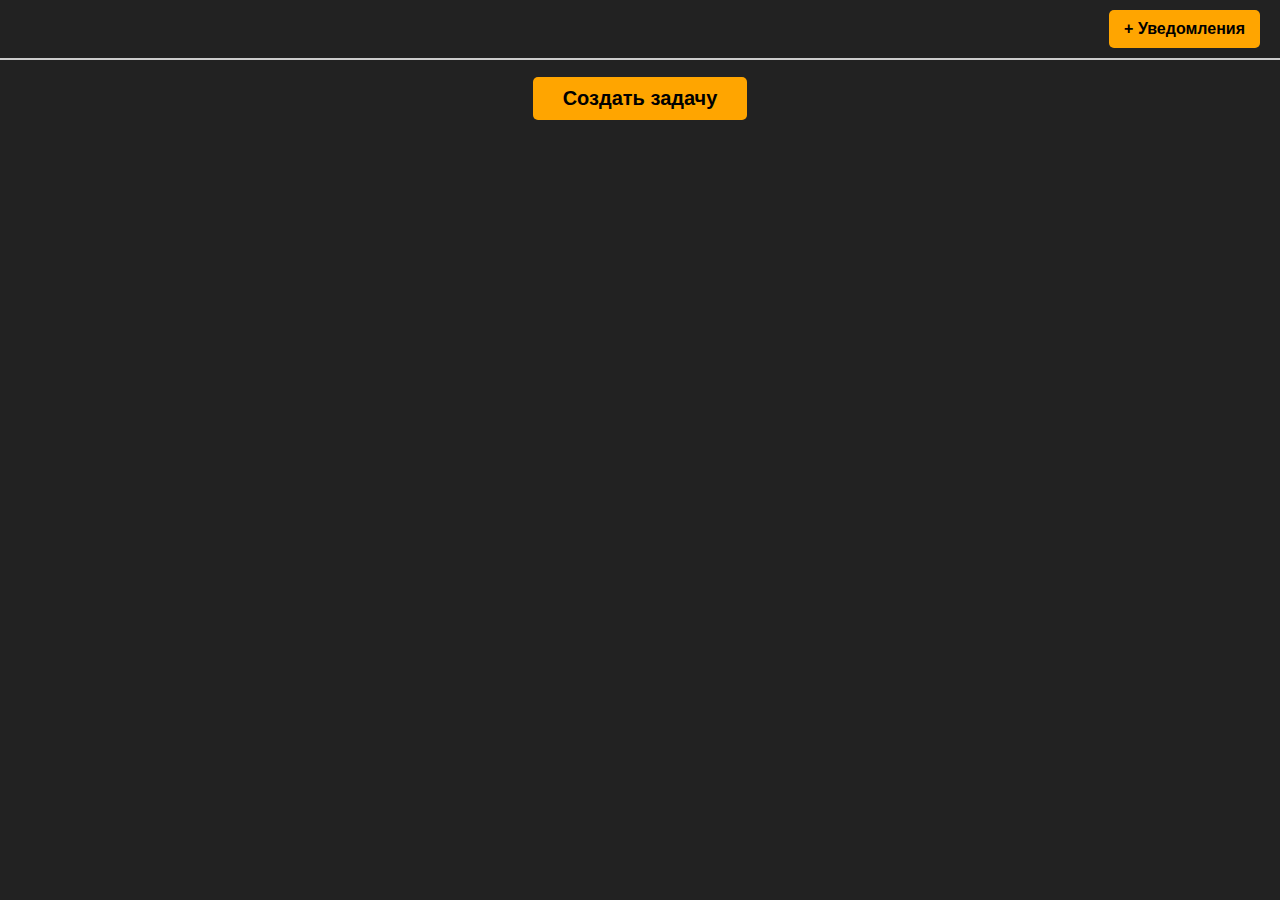
<file: index.html>
<!DOCTYPE html>
<html lang="en">
<head>
    <meta charset="UTF-8">
    <meta name="viewport" content="width=device-width, initial-scale=1.0">
    <title>Задачник</title>
    <link rel="stylesheet" href="css.css">
  <link rel="shortcut icon" href="blacnot.jpg" type="image/x-icon">

</head> 
<body>
    <div class="header">
        <div class="contener">
            <button class="notification"><a href="./Уведомления/htmlNotification.html" target="_blank" class="go_notification">+ Уведомления</a></button>
        </div>
    </div>





    <div class="check_list">
        <button class="add-zadacha">Создать задачу</button>
        <form action="" class="form hidden">
            <input type="text" placeholder="Добавить дату" class="date">
            <textarea placeholder="Добавить задачу" class="nev-zadacha"></textarea>
            <div class="nev_close">
            <button class="close-form"> Создать</button>
            <button class="dont_close-form"> Отмена</button>
            </div>
        </form>
    </div>
    <script src="node.js"></script>
</body>
</html>
</file>
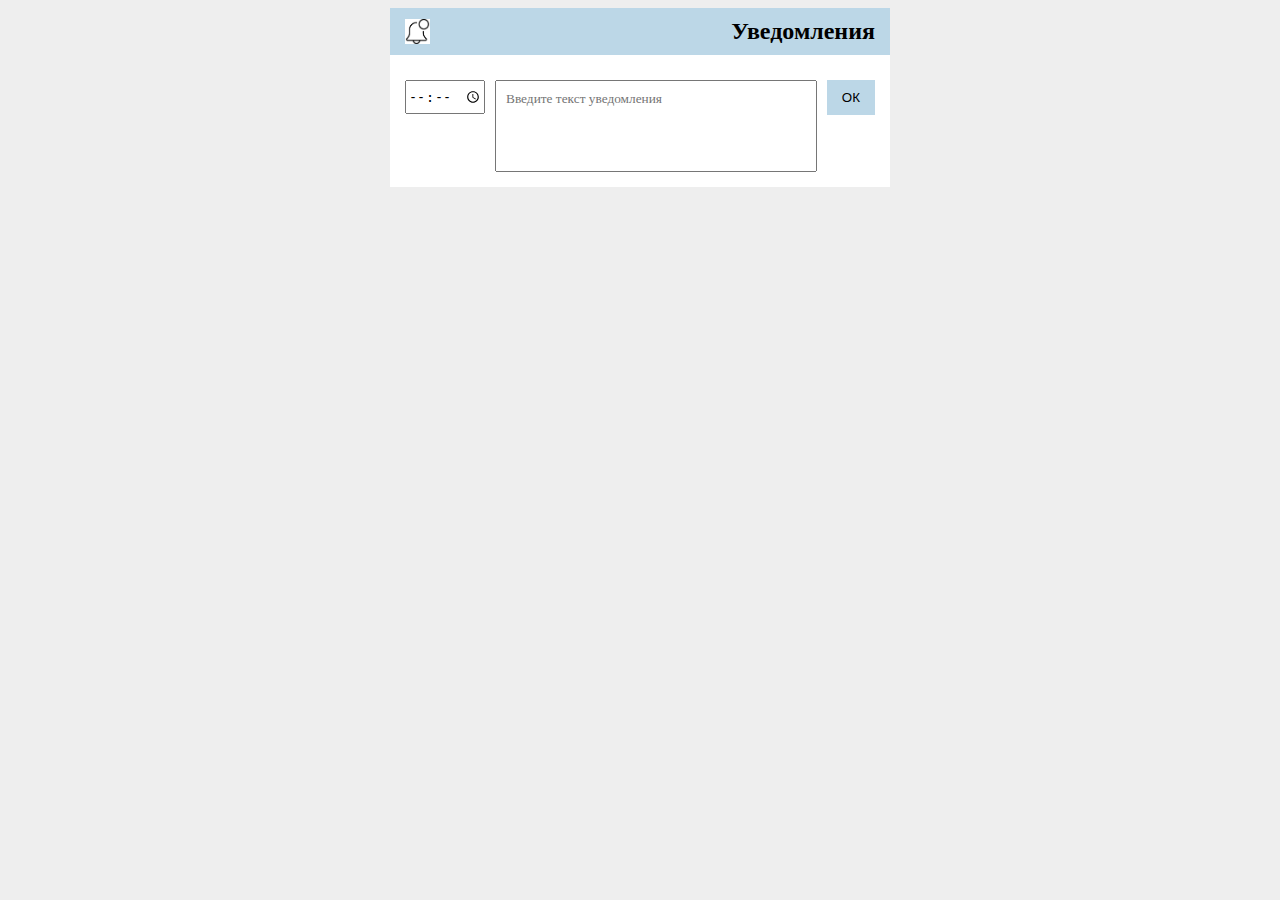
<file: Уведомления/htmlNotification.html>
<!DOCTYPE html>
<html lang="en">

<head>
  <meta charset="UTF-8">
  <meta name="viewport" content="width=device-width, initial-scale=1.0">
  <link rel="stylesheet" href="cssNotification.css">
  <link rel="shortcut icon" href="notification.png" type="image/x-icon">
  <title>Уведомления</title>
</head>

<body>

  <div class="notification">

    <div class="notification__header">
      <img src="notification.png">
      <h2>Уведомления</h2>
    </div>


    <div class="notification__info"></div> 

    <div class="notification__form">
      <input type="time">
      <textarea placeholder="Введите текст уведомления" maxlength="100"></textarea>
      <button>ОК</button>
    </div> 

    <div class="notification__list">
      <h3>Список уведомлений</h3>
      <div></div>
      <button>Очистить список</button>
    </div>
  </div>

  <script src="nodeNotification.js"></script>
  
</body>


</html>
</file>
<file: css.css>
*{
    margin: 0;
    padding: 0;
    box-sizing: border-box;
}
body{
    /* padding: 50px 0; */
    /* font-weight: 500; */
    background-color: #222;
    color: white;
}
.check_list {
    display: block;
    /* margin: ; */
    align-items: flex-start;
    column-gap: 10px;
    border-radius: 5px;
    margin-bottom: 20px;
    
}
.check_list-box {
    background-color: white;
    padding: 20px 30px;
    color: #222;
    max-width: 600px;
    margin: 0 auto;
    margin-bottom: 20px;
    border-radius: 5px;
    position: relative;
}
.h3-zadacha {
    font-size: 20px;
    margin-bottom: 15px;
}
.p-zadacha {
    font-size: 25px;
    margin-bottom: 15px;
}
.good {
    padding: 5px 3px;
    border-radius: 5px;
    margin: 0 auto;

}
.good:hover{
    background-color: green;
    transition: all 0.2s ease-in;
    cursor: pointer;
    
}
.notGood {
    padding: 5px 3px;
    border-radius: 5px;
    margin: 0 20px;
}
.notGood:hover{
    background-color: red;
    transition: all 0.2s ease-in;
    cursor: pointer;
}
.delite{
    float: right;
    /* margin-left: auto; */
    
    border: none;
    font-size: 18px;
    cursor: pointer;
    background-color: rgba(0, 0, 0, 0);
    
}

/* ------------------ */

.add-zadacha {
    display: block;
    margin-bottom: 20px;
    margin: 10px auto;
    padding: 10px 30px;
    background-color: orange;
    color: black;
    border: none;
    border-radius: 5px;
    font-size: 20px;
    transition: all 0.2s ease-in;
    font-weight: 600;
    cursor: pointer;
}
.add-zadacha:hover{
    background-color: rgb(61, 61, 251);
    color: white;
}

/* ------------------ */
.form{
    display: flex;
    width: 300px;
    margin: 30px auto;
    flex-direction: column;
    justify-content: center;

}
.date {
    padding: 10px;
    height: 30px;

}
.nev-zadacha {
    resize: vertical;
    width: 100%;
    height: 200px;
    padding: 10px ;
    font-size: 18px;
    margin-bottom: 15px;
}
.nev_close{
    display: flex;
}
.close-form{
    cursor: pointer;
    border: none;
    display: block;
    width: 50%;
}
.close-form:hover{
    background-color: green;
}
.dont_close-form{
    cursor: pointer;
    border: none;
    display: block;
    width: 50%;
}
.dont_close-form:hover{
    background-color: rgb(61, 61, 251);
}

.task-completed {
    background-color: rgb(38, 172, 38);
    color: white;
}

.task-failed {
    background-color: rgb(204, 42, 42);
    color: white;
}
.hidden{
    display: none;
}
/* -------------- */


.header {
    margin-bottom: 17px;
    display: flex;
    justify-content: flex-end;
    align-items: center;
    background-color: #222; /* Цвет фона */
    padding: 10px 20px;
    border-bottom: 2px solid #ccc; /* Линия внизу */
}
.contener {
    display: flex;
    gap: 10px; 
}
.kalkelator_button,
.notification {
    text-decoration: none;
    /* color: #fff; */
    background-color: orange;
    padding: 10px 15px;
    border-radius: 5px;
    border: none;
    font-size: 16px;
    font-weight: bold;
    text-align: center;
    display: inline-block;
    transition: background-color 0.3s ease;
    cursor: pointer;
}

.kalkelator_button:hover,
.notification:hover {
    background-color: rgb(61, 61, 251); /* Цвет при наведении */
}
.kalkelator_button:active,
.notification:active {
    background-color: rgb(61, 61, 251); /* Цвет при нажатии */
}
.go_calkulator,
.go_notification {
    text-decoration: none;
    color: black;
}
</file>
<file: Уведомления/cssNotification.css>
body {
    font-family: "Calibri";
    background-color: #eee;
  }
  .notification {
    background-color: #fff;
    max-width: 500px;
    margin: 0 auto;
  }
  .notification__header {
    background-color: #bcd7e7;
    display: flex;
    justify-content: space-between;
    padding: 10px 15px;
    margin-bottom: 10px;
  }
  .notification__header img {
    align-self: center;
    max-width: 25px;
  }
  .notification__header h2 {
    margin: 0;
  }
  .notification__info {
    padding: 0 15px;
    font-weight: bold;
    color: red;
    transition: 1s;
    opacity: 0;
  }
  .notification__form {
    display: flex;
    justify-content: flex-start;
    align-items: flex-start;
    padding: 15px;
  }
  .notification__form input {
    height: 30px;
    min-width: 75px;
  }
  .notification__form textarea {
    resize: none;
    margin: 0px 10px;
    padding: 10px;
    font-family: "Calibri";
    width: 100%;
    height: 70px;
  }
  .notification__form > button, .notification__list > button {
    cursor: pointer;
    margin: 0;
    text-transform: uppercase;
    border: none;
    padding: 10px 15px;
    background-color: #bcd7e7;
  }
  .notification__form > button:hover, .notification__list > button:hover {
    opacity: 0.9;
  }
  .notification__list {
    padding: 15px;
  }
  .notification__item {
    display: flex;
    justify-content: space-between;
    background-color: #eee;
    padding: 10px;
    margin-bottom: 10px;
  }
  .notification__warning {
    background-color: #fff1d7;
  }
  button[data-time] {
    display: flex;
    justify-content: center;
    align-items: center;
    width: 20px;
    height: 20px;
    cursor: pointer;
    font-weight: bold;
    transition: 0.3s;
    background-color: #a01b1b;
    color: white;
    border: none;
  }
  button[data-time]:hover {
    background-color: #e00f0f;
  }
  .notification__list h3 {
    margin: 0 0 15px 0;
  }
</file>
